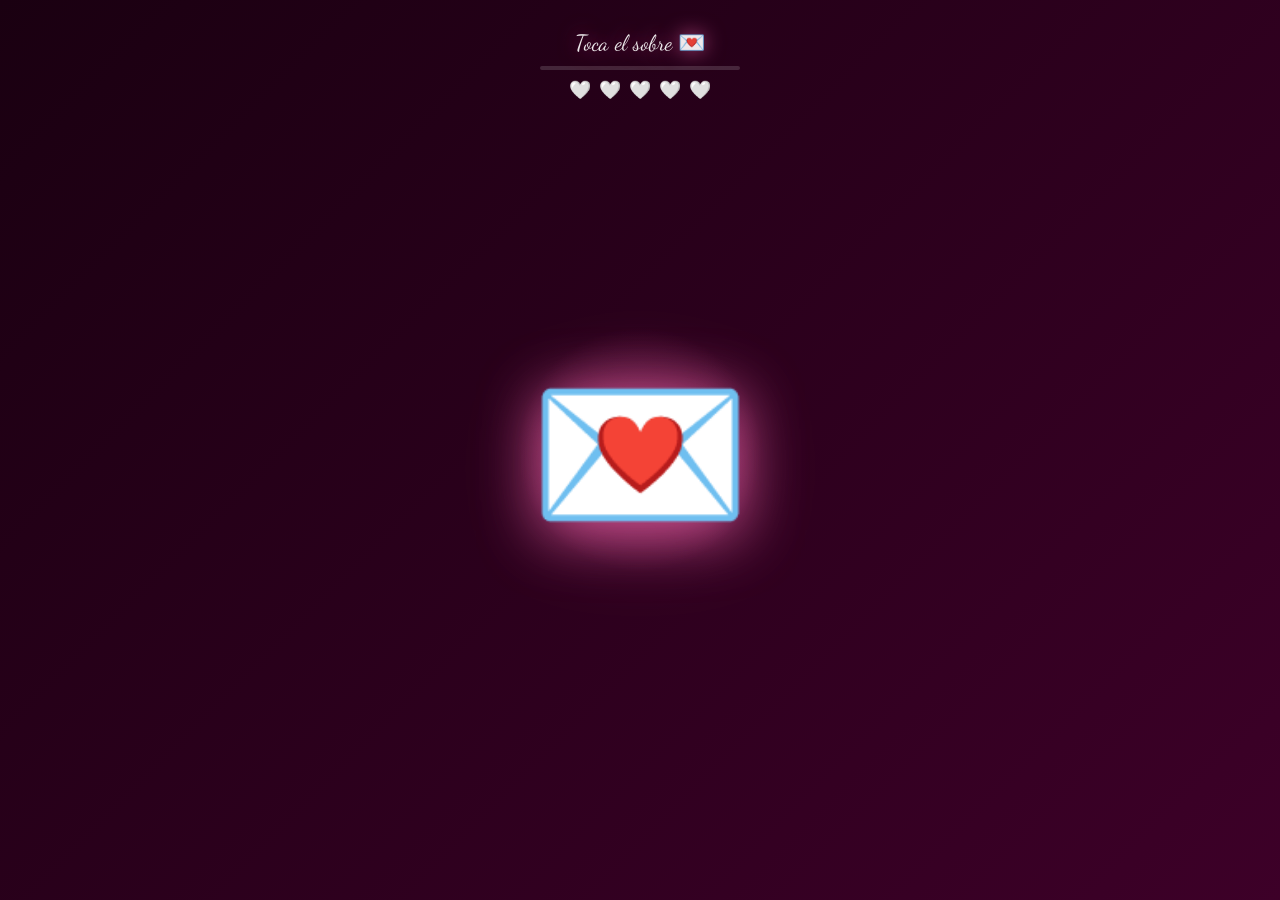
<file: index.html>
<!DOCTYPE html>
<html lang="es">
<head>
    <meta charset="UTF-8">
    <meta name="viewport" content="width=device-width, initial-scale=1.0">
    <title>Para Ti, Mi Niña 💖</title>
    <link rel="preconnect" href="https://fonts.googleapis.com">
    <link rel="preconnect" href="https://fonts.gstatic.com" crossorigin>
    <link href="https://fonts.googleapis.com/css2?family=Dancing+Script:wght@400;500;600;700&family=Playfair+Display:ital,wght@0,400;0,600;1,400&family=Lora:ital,wght@0,400;0,500;1,400&display=swap" rel="stylesheet">
    <link rel="stylesheet" href="css/styles.css">
</head>
<body>
    <!-- Fondo de corazones flotantes continuos -->
    <div id="bgHearts" class="bg-hearts"></div>

    <!-- Partículas brillantes -->
    <div id="sparkles" class="sparkles-container"></div>

    <div class="container">
        <!-- Música de fondo -->
        <audio id="loveMusic" loop>
            <source src="assets/audio/love-music.mp3" type="audio/mpeg">
        </audio>

        <!-- Indicador de clicks -->
        <div id="clickIndicator" class="click-indicator">
            <span id="clickText">Toca el sobre 💌</span>
            <div class="click-progress">
                <div id="progressFill" class="progress-fill"></div>
            </div>
            <div class="click-hearts-row">
                <span class="click-heart" data-index="1">🤍</span>
                <span class="click-heart" data-index="2">🤍</span>
                <span class="click-heart" data-index="3">🤍</span>
                <span class="click-heart" data-index="4">🤍</span>
                <span class="click-heart" data-index="5">🤍</span>
            </div>
        </div>

        <!-- Carta clickeable (antes de abrir) -->
        <div id="sealContainer" class="seal-container active">
            <div id="letterCard" class="letter-card">
                <div class="envelope-glow"></div>
                <div class="envelope">💌</div>
                <div id="heartsContainer" class="hearts-container"></div>
            </div>
        </div>

        <!-- Contenido de la carta (después de abrir) -->
        <div id="letterContent" class="letter-content hidden">
            <div class="letter">
                <!-- Borde decorativo superior -->
                <div class="letter-border-top"></div>

                <!-- Decoración superior con corazones -->
                <div class="letter-top-decoration">
                    <div class="decoration-line"></div>
                    <div class="decoration-heart">💖</div>
                    <div class="decoration-line"></div>
                </div>

                <!-- Contenido principal -->
                <div class="letter-body">
                    <h1 class="letter-title reveal-text">Para Ti, Mi Niña</h1>
                    <div class="title-hearts">💕 💗 💕</div>

                    <div class="letter-divider">
                        <span class="divider-heart">♥</span>
                    </div>

                    <div class="letter-message reveal-text">
                        <p>
                            Te amo demasiado, mi niña. No quiero que lo nuestro termine
                            y quiero que esto siga para siempre.
                        </p>
                        <p>
                            Hice la historia de nosotros, pero ando esperando un poquito más
                            para dártela, y con muchas cosas más.
                        </p>
                        <p>
                            Esto es el inicio de todo lo que te voy a dar y espero que siempre
                            estés a mi lado y nunca te vayas.
                        </p>
                        <p>
                            Te amo demasiado y espero que me perdones y que sigamos juntos
                            para siempre.
                        </p>
                    </div>

                    <!-- Decoración central con corazones -->
                    <div class="letter-heart-divider">
                        <span>✿</span>
                        <span>♥</span>
                        <span>✿</span>
                        <span>♥</span>
                        <span>✿</span>
                    </div>

                    <p class="letter-promise reveal-text">
                        Siempre juntos, hoy y para siempre 💞
                    </p>
                </div>

                <!-- Firma especial -->
                <div class="letter-signature-section reveal-text">
                    <div class="signature-decoration">
                        <div class="sig-line"></div>
                        <span class="sig-heart">💖</span>
                        <div class="sig-line"></div>
                    </div>
                    <p class="letter-from">Con todo mi corazón y todo mi amor,</p>
                    <p class="signature-name">De parte de Diego</p>
                    <div class="signature-hearts">💗 💖 💕 💗 💖</div>
                </div>

                <!-- Decoración inferior -->
                <div class="letter-bottom-decoration">
                    <div class="decoration-line"></div>
                    <div class="decoration-heart">💖</div>
                    <div class="decoration-line"></div>
                </div>

                <!-- Mensaje final memorable -->
                <div class="never-forget reveal-text">
                    <p class="forget-text">Nunca olvides cuánto te amo</p>
                    <p class="forget-hearts">❤️ Para siempre tuya ❤️</p>
                </div>

                <!-- Borde decorativo inferior -->
                <div class="letter-border-bottom"></div>

                <!-- Corazones flotantes dentro de la carta -->
                <div id="letterHearts" class="letter-hearts"></div>
            </div>
        </div>

        <!-- Botón para reiniciar -->
        <button id="resetBtn" class="reset-btn hidden">
            💌 Volver a abrir 💌
        </button>
    </div>

    <script src="js/script.js"></script>
</body>
</html>
</file>
<file: css/styles.css>
/* ==================== RESET & BASE ==================== */
* {
    margin: 0;
    padding: 0;
    box-sizing: border-box;
}

body {
    font-family: 'Lora', 'Georgia', serif;
    background: linear-gradient(135deg, #1a0011 0%, #3d0028 25%, #5c1a3e 50%, #3d0028 75%, #1a0011 100%);
    background-size: 400% 400%;
    animation: bgShift 15s ease infinite;
    min-height: 100vh;
    display: flex;
    justify-content: center;
    align-items: center;
    overflow: hidden;
    position: relative;
}

@keyframes bgShift {
    0%, 100% { background-position: 0% 50%; }
    25% { background-position: 100% 0%; }
    50% { background-position: 100% 100%; }
    75% { background-position: 0% 100%; }
}

/* ==================== FONDO DE CORAZONES ==================== */

.bg-hearts {
    position: fixed;
    top: 0;
    left: 0;
    width: 100%;
    height: 100%;
    pointer-events: none;
    z-index: 0;
    overflow: hidden;
}

.bg-heart {
    position: absolute;
    bottom: -60px;
    animation: bgHeartFloat linear infinite;
    opacity: 0;
    filter: blur(1px);
}

@keyframes bgHeartFloat {
    0% {
        opacity: 0;
        transform: translateY(0) translateX(0) rotate(0deg) scale(0.5);
    }
    10% {
        opacity: 0.6;
    }
    50% {
        opacity: 0.4;
    }
    90% {
        opacity: 0.1;
    }
    100% {
        opacity: 0;
        transform: translateY(-110vh) translateX(var(--drift)) rotate(var(--rotation)) scale(1);
    }
}

/* ==================== PARTÍCULAS BRILLANTES ==================== */

.sparkles-container {
    position: fixed;
    top: 0;
    left: 0;
    width: 100%;
    height: 100%;
    pointer-events: none;
    z-index: 1;
}

.sparkle {
    position: absolute;
    width: 4px;
    height: 4px;
    background: radial-gradient(circle, #fff, #ff69b4);
    border-radius: 50%;
    animation: sparkleAnim var(--duration) ease-in-out infinite;
    opacity: 0;
}

@keyframes sparkleAnim {
    0%, 100% {
        opacity: 0;
        transform: scale(0);
    }
    50% {
        opacity: 1;
        transform: scale(1.5);
    }
}

/* ==================== CONTAINER ==================== */

.container {
    width: 100%;
    height: 100vh;
    display: flex;
    justify-content: center;
    align-items: center;
    position: relative;
    z-index: 2;
}

/* ==================== INDICADOR DE CLICKS ==================== */

.click-indicator {
    position: fixed;
    top: 30px;
    left: 50%;
    transform: translateX(-50%);
    text-align: center;
    z-index: 20;
    animation: fadeInDown 1s ease-out;
}

.click-indicator span#clickText {
    display: block;
    color: rgba(255, 255, 255, 0.9);
    font-family: 'Dancing Script', cursive;
    font-size: 22px;
    margin-bottom: 10px;
    text-shadow: 0 0 20px rgba(255, 105, 180, 0.6);
}

.click-progress {
    width: 200px;
    height: 4px;
    background: rgba(255, 255, 255, 0.15);
    border-radius: 2px;
    margin: 8px auto;
    overflow: hidden;
}

.progress-fill {
    width: 0%;
    height: 100%;
    background: linear-gradient(90deg, #ff69b4, #ff1493, #ff69b4);
    border-radius: 2px;
    transition: width 0.5s cubic-bezier(0.34, 1.56, 0.64, 1);
    box-shadow: 0 0 10px rgba(255, 20, 147, 0.6);
}

.click-hearts-row {
    display: flex;
    gap: 8px;
    justify-content: center;
    margin-top: 8px;
}

.click-heart {
    font-size: 18px;
    transition: all 0.4s cubic-bezier(0.34, 1.56, 0.64, 1);
}

.click-heart.filled {
    animation: heartFillPop 0.5s cubic-bezier(0.34, 1.56, 0.64, 1);
}

@keyframes heartFillPop {
    0% { transform: scale(1); }
    50% { transform: scale(1.6); }
    100% { transform: scale(1); }
}

@keyframes fadeInDown {
    from {
        opacity: 0;
        transform: translateX(-50%) translateY(-20px);
    }
    to {
        opacity: 1;
        transform: translateX(-50%) translateY(0);
    }
}

/* ==================== SELLO DE LA CARTA ==================== */

.seal-container {
    position: absolute;
    display: flex;
    justify-content: center;
    align-items: center;
    width: 100%;
    height: 100%;
    transition: opacity 1s ease-out, transform 1s ease-out;
    z-index: 10;
}

.seal-container.active {
    opacity: 1;
    transform: scale(1);
}

.seal-container.hidden {
    opacity: 0;
    transform: scale(0.5) rotateY(90deg);
    pointer-events: none;
}

/* ==================== CARTA CLICKEABLE ==================== */

.letter-card {
    position: relative;
    width: 300px;
    height: 300px;
    cursor: pointer;
    display: flex;
    justify-content: center;
    align-items: center;
    transition: transform 0.3s ease;
    filter: drop-shadow(0 5px 30px rgba(255, 105, 180, 0.4));
}

.letter-card:hover {
    transform: scale(1.1) translateY(-8px);
    filter: drop-shadow(0 15px 40px rgba(255, 105, 180, 0.6));
}

.letter-card.clicked {
    animation: cardClickPulse 0.6s cubic-bezier(0.34, 1.56, 0.64, 1);
}

@keyframes cardClickPulse {
    0% { transform: scale(1) rotateZ(0deg); }
    25% { transform: scale(1.2) rotateZ(-5deg); }
    50% { transform: scale(1.3) rotateZ(5deg); }
    75% { transform: scale(1.15) rotateZ(-2deg); }
    100% { transform: scale(1) rotateZ(0deg); }
}

.envelope-glow {
    position: absolute;
    width: 250px;
    height: 250px;
    background: radial-gradient(circle, rgba(255, 105, 180, 0.4), transparent 70%);
    border-radius: 50%;
    animation: envelopeGlow 3s ease-in-out infinite;
    z-index: 1;
}

@keyframes envelopeGlow {
    0%, 100% { transform: scale(1); opacity: 0.5; }
    50% { transform: scale(1.3); opacity: 0.8; }
}

.envelope {
    font-size: 180px;
    animation: envelopeFloat 4s ease-in-out infinite;
    filter: drop-shadow(0 10px 30px rgba(255, 105, 180, 0.5));
    z-index: 5;
    position: relative;
    transition: all 0.3s ease;
}

@keyframes envelopeFloat {
    0%, 100% {
        transform: translateY(0px) scale(1) rotate(-2deg);
    }
    25% {
        transform: translateY(-15px) scale(1.03) rotate(1deg);
    }
    50% {
        transform: translateY(-25px) scale(1.06) rotate(-1deg);
    }
    75% {
        transform: translateY(-10px) scale(1.02) rotate(2deg);
    }
}

/* ==================== CORAZONES ANIMADOS ==================== */

.hearts-container {
    position: absolute;
    width: 100%;
    height: 100%;
    pointer-events: none;
    z-index: 1;
    top: 0;
    left: 0;
}

.heart {
    position: absolute;
    font-size: 30px;
    animation: heartExpand 2s ease-out forwards;
    filter: drop-shadow(0 2px 8px rgba(255, 105, 180, 0.5));
}

.heart.size-1 { font-size: 20px; animation-duration: 1.5s; }
.heart.size-2 { font-size: 30px; animation-duration: 2s; }
.heart.size-3 { font-size: 40px; animation-duration: 2.5s; }
.heart.size-4 { font-size: 50px; animation-duration: 3s; }
.heart.size-5 { font-size: 60px; animation-duration: 3.5s; }
.heart.size-6 { font-size: 70px; animation-duration: 4s; }
.heart.size-7 { font-size: 80px; animation-duration: 4.5s; }
.heart.size-8 { font-size: 90px; animation-duration: 5s; }
.heart.size-9 { font-size: 100px; animation-duration: 5.5s; }
.heart.size-10 { font-size: 110px; animation-duration: 6s; }

@keyframes heartExpand {
    0% {
        opacity: 1;
        transform: translate(-50%, -50%) scale(0) rotate(0deg);
    }
    10% {
        transform: translate(-50%, -50%) scale(1.2) rotate(10deg);
    }
    20% {
        transform: translate(-50%, -50%) scale(1) rotate(-5deg);
    }
    100% {
        opacity: 0;
        transform: translate(calc(-50% + var(--tx)), calc(-50% + var(--ty))) scale(0.8) rotate(var(--rotation, 0deg));
    }
}

/* Colores de corazones */
.heart.red { color: #e91e63; }
.heart.pink { color: #ff6b9d; }
.heart.light-pink { color: #ffb3d9; }
.heart.purple { color: #c5a3ff; }
.heart.orange { color: #ff9800; }
.heart.rose { color: #ff1493; }
.heart.salmon { color: #fa8072; }
.heart.coral { color: #ff7f50; }
.heart.red-light { color: #ff4444; }
.heart.magenta { color: #ff00ff; }
.heart.gold { color: #ffd700; }
.heart.hot-pink { color: #ff69b4; }

/* ==================== CONTENIDO DE LA CARTA ==================== */

.letter-content {
    position: absolute;
    width: 100%;
    height: 100%;
    display: flex;
    justify-content: center;
    align-items: flex-start;
    opacity: 1;
    transform: scale(1);
    transition: opacity 1s ease-in, transform 1s ease-in;
    z-index: 5;
    padding: 20px;
    padding-top: 30px;
    overflow-y: auto;
    scroll-behavior: smooth;
}

.letter-content.hidden {
    opacity: 0;
    transform: scale(0.5) rotateY(-90deg);
    pointer-events: none;
}

.letter {
    width: 100%;
    max-width: 550px;
    background: linear-gradient(180deg,
        #fff9f0 0%,
        #fff5f5 15%,
        #fffbf5 30%,
        #fff0f5 50%,
        #fffbf5 70%,
        #fff5f5 85%,
        #fff9f0 100%
    );
    border-radius: 20px;
    box-shadow:
        0 25px 80px rgba(0, 0, 0, 0.5),
        0 0 60px rgba(255, 105, 180, 0.2),
        inset 0 1px 3px rgba(255, 255, 255, 0.9),
        inset 0 -1px 3px rgba(255, 192, 203, 0.3);
    padding: 50px 40px;
    position: relative;
    overflow: hidden;
    animation: letterOpen 1.5s cubic-bezier(0.34, 1.56, 0.64, 1);
    border: 2px solid rgba(255, 105, 180, 0.2);
    margin-bottom: 80px;
}

@keyframes letterOpen {
    0% {
        opacity: 0;
        transform: scale(0.1) rotateY(180deg) rotateX(30deg);
    }
    40% {
        transform: scale(1.08) rotateY(0deg) rotateX(0deg);
    }
    70% {
        transform: scale(0.97);
    }
    100% {
        opacity: 1;
        transform: scale(1) rotateY(0deg) rotateX(0deg);
    }
}

/* Borde decorativo superior */
.letter-border-top {
    position: absolute;
    top: 0;
    left: 0;
    right: 0;
    height: 6px;
    background: linear-gradient(90deg,
        transparent,
        #ff69b4,
        #ff1493,
        #e91e63,
        #ff1493,
        #ff69b4,
        transparent
    );
    background-size: 200% 100%;
    animation: shimmer 3s linear infinite;
}

.letter-border-bottom {
    position: absolute;
    bottom: 0;
    left: 0;
    right: 0;
    height: 6px;
    background: linear-gradient(90deg,
        transparent,
        #ff69b4,
        #ff1493,
        #e91e63,
        #ff1493,
        #ff69b4,
        transparent
    );
    background-size: 200% 100%;
    animation: shimmer 3s linear infinite reverse;
}

@keyframes shimmer {
    0% { background-position: 200% 0; }
    100% { background-position: -200% 0; }
}

/* Brillo lateral */
.letter::before {
    content: '';
    position: absolute;
    top: 0;
    left: 0;
    bottom: 0;
    width: 4px;
    background: linear-gradient(180deg,
        transparent,
        rgba(255, 105, 180, 0.4),
        rgba(255, 20, 147, 0.6),
        rgba(255, 105, 180, 0.4),
        transparent
    );
    animation: sideGlow 4s ease-in-out infinite;
}

.letter::after {
    content: '';
    position: absolute;
    top: 0;
    right: 0;
    bottom: 0;
    width: 4px;
    background: linear-gradient(180deg,
        transparent,
        rgba(255, 105, 180, 0.4),
        rgba(255, 20, 147, 0.6),
        rgba(255, 105, 180, 0.4),
        transparent
    );
    animation: sideGlow 4s ease-in-out infinite 2s;
}

@keyframes sideGlow {
    0%, 100% { opacity: 0.3; }
    50% { opacity: 1; }
}

/* ==================== DECORACIONES ==================== */

.letter-top-decoration,
.letter-bottom-decoration {
    display: flex;
    justify-content: center;
    align-items: center;
    gap: 15px;
    margin: 15px 0;
}

.decoration-line {
    width: 60px;
    height: 2px;
    background: linear-gradient(90deg, transparent, #ff69b4, transparent);
    animation: lineExpand 1.2s ease-out 0.3s backwards;
}

@keyframes lineExpand {
    from { width: 0; opacity: 0; }
    to { width: 60px; opacity: 1; }
}

.decoration-heart {
    font-size: 24px;
    animation: decorHeartPulse 2s ease-in-out infinite;
}

@keyframes decorHeartPulse {
    0%, 100% { transform: scale(1); }
    50% { transform: scale(1.3); }
}

/* ==================== CONTENIDO DEL CUERPO ==================== */

.letter-body {
    text-align: center;
}

.letter-title {
    font-family: 'Dancing Script', cursive;
    font-size: 42px;
    font-weight: 700;
    color: #d81b60;
    margin-bottom: 5px;
    text-shadow: 1px 1px 3px rgba(0, 0, 0, 0.05);
    animation: titleGlow 3s ease-in-out infinite;
}

@keyframes titleGlow {
    0%, 100% { text-shadow: 1px 1px 3px rgba(0, 0, 0, 0.05); }
    50% { text-shadow: 0 0 20px rgba(216, 27, 96, 0.3), 1px 1px 3px rgba(0, 0, 0, 0.05); }
}

.title-hearts {
    font-size: 20px;
    margin-bottom: 15px;
    animation: fadeInUp 1s ease-out 0.6s backwards;
    letter-spacing: 5px;
}

.letter-divider {
    display: flex;
    align-items: center;
    justify-content: center;
    margin: 20px auto;
    position: relative;
}

.letter-divider::before,
.letter-divider::after {
    content: '';
    flex: 1;
    max-width: 80px;
    height: 1px;
    background: linear-gradient(90deg, transparent, #ff69b4);
}

.letter-divider::after {
    background: linear-gradient(90deg, #ff69b4, transparent);
}

.divider-heart {
    color: #e91e63;
    font-size: 16px;
    margin: 0 12px;
    animation: pulseHeart 1.5s ease-in-out infinite;
}

@keyframes pulseHeart {
    0%, 100% { transform: scale(1); }
    50% { transform: scale(1.4); }
}

/* Mensaje principal */
.letter-message {
    margin: 25px 0;
}

.letter-message p {
    font-family: 'Lora', 'Georgia', serif;
    font-size: 17px;
    color: #5c3a4a;
    line-height: 2;
    margin-bottom: 20px;
    font-weight: 400;
    letter-spacing: 0.3px;
    text-align: center;
    position: relative;
}

.letter-message p:last-child {
    margin-bottom: 0;
}

/* Separador de corazones */
.letter-heart-divider {
    display: flex;
    justify-content: center;
    align-items: center;
    gap: 12px;
    margin: 30px 0;
    animation: fadeInUp 1s ease-out 1.5s backwards;
}

.letter-heart-divider span {
    color: #e91e63;
    font-size: 18px;
    animation: dividerPulse 2s ease-in-out infinite;
}

.letter-heart-divider span:nth-child(1) { animation-delay: 0s; }
.letter-heart-divider span:nth-child(2) { animation-delay: 0.3s; }
.letter-heart-divider span:nth-child(3) { animation-delay: 0.6s; }
.letter-heart-divider span:nth-child(4) { animation-delay: 0.9s; }
.letter-heart-divider span:nth-child(5) { animation-delay: 1.2s; }

@keyframes dividerPulse {
    0%, 100% { transform: scale(1); opacity: 0.7; }
    50% { transform: scale(1.3); opacity: 1; }
}

/* Promesa */
.letter-promise {
    font-family: 'Dancing Script', cursive;
    font-size: 24px;
    color: #c2185b;
    margin: 15px 0 25px;
    font-weight: 600;
}

/* ==================== FIRMA ==================== */

.letter-signature-section {
    margin-top: 30px;
    text-align: center;
    padding: 25px 0;
}

.signature-decoration {
    display: flex;
    align-items: center;
    justify-content: center;
    gap: 10px;
    margin-bottom: 15px;
}

.sig-line {
    width: 50px;
    height: 1px;
    background: linear-gradient(90deg, transparent, #e91e63, transparent);
}

.sig-heart {
    font-size: 20px;
    animation: pulseHeart 1.5s ease-in-out infinite;
}

.letter-from {
    font-family: 'Lora', 'Georgia', serif;
    font-size: 16px;
    color: #c2185b;
    font-style: italic;
    line-height: 1.8;
    margin-bottom: 8px;
}

.signature-name {
    font-family: 'Dancing Script', cursive;
    font-size: 38px;
    font-weight: 700;
    color: #d81b60;
    letter-spacing: 2px;
    text-shadow: 2px 2px 4px rgba(216, 27, 96, 0.15);
    animation: signatureGlow 3s ease-in-out infinite;
    margin-bottom: 10px;
}

@keyframes signatureGlow {
    0%, 100% {
        text-shadow: 2px 2px 4px rgba(216, 27, 96, 0.15);
        transform: scale(1);
    }
    50% {
        text-shadow: 0 0 25px rgba(216, 27, 96, 0.4), 2px 2px 4px rgba(216, 27, 96, 0.15);
        transform: scale(1.02);
    }
}

.signature-hearts {
    font-size: 18px;
    letter-spacing: 5px;
    animation: fadeInUp 1s ease-out 2.5s backwards;
}

/* ==================== SECCIÓN "NUNCA OLVIDES" ==================== */

.never-forget {
    margin-top: 30px;
    padding: 20px;
    text-align: center;
    background: linear-gradient(135deg, rgba(255, 105, 180, 0.08), rgba(255, 20, 147, 0.05));
    border-radius: 15px;
    border: 1px solid rgba(255, 105, 180, 0.15);
}

.forget-text {
    font-family: 'Dancing Script', cursive;
    font-size: 26px;
    font-weight: 600;
    color: #c2185b;
    margin-bottom: 8px;
    animation: forgetGlow 4s ease-in-out infinite;
}

@keyframes forgetGlow {
    0%, 100% {
        text-shadow: none;
        opacity: 0.9;
    }
    50% {
        text-shadow: 0 0 30px rgba(194, 24, 91, 0.5);
        opacity: 1;
    }
}

.forget-hearts {
    font-family: 'Lora', serif;
    font-size: 15px;
    color: #e91e63;
    font-style: italic;
}

/* ==================== ANIMACIONES TEXTO ==================== */

.reveal-text {
    opacity: 0;
    transform: translateY(20px);
    animation: revealUp 0.8s ease-out forwards;
}

.letter-title.reveal-text { animation-delay: 0.3s; }
.letter-message.reveal-text { animation-delay: 0.8s; }
.letter-promise.reveal-text { animation-delay: 1.5s; }
.letter-signature-section.reveal-text { animation-delay: 2s; }
.never-forget.reveal-text { animation-delay: 2.8s; }

@keyframes revealUp {
    from {
        opacity: 0;
        transform: translateY(25px);
    }
    to {
        opacity: 1;
        transform: translateY(0);
    }
}

@keyframes fadeInUp {
    from {
        opacity: 0;
        transform: translateY(15px);
    }
    to {
        opacity: 1;
        transform: translateY(0);
    }
}

/* ==================== CORAZONES FLOTANTES CARTA ==================== */

.letter-hearts {
    position: absolute;
    width: 100%;
    height: 100%;
    top: 0;
    left: 0;
    pointer-events: none;
    overflow: hidden;
}

.letter-heart {
    position: absolute;
    animation: letterHeartFloat var(--float-duration, 4s) ease-out forwards;
    opacity: 0;
}

@keyframes letterHeartFloat {
    0% {
        opacity: 0;
        transform: translate(0, 0) scale(0) rotate(0deg);
    }
    15% {
        opacity: 0.8;
        transform: translate(0, -10px) scale(1) rotate(15deg);
    }
    100% {
        opacity: 0;
        transform: translate(var(--tx), var(--ty)) scale(0.3) rotate(var(--rotation, 45deg));
    }
}

/* ==================== BOTÓN REINICIAR ==================== */

.reset-btn {
    position: fixed;
    bottom: 30px;
    left: 50%;
    transform: translateX(-50%);
    padding: 14px 35px;
    font-family: 'Dancing Script', cursive;
    font-size: 20px;
    font-weight: 600;
    background: linear-gradient(135deg, #e91e63 0%, #ff6b9d 50%, #e91e63 100%);
    background-size: 200% 100%;
    color: white;
    border: none;
    border-radius: 30px;
    cursor: pointer;
    box-shadow: 0 8px 30px rgba(233, 30, 99, 0.5);
    transition: all 0.3s ease;
    opacity: 0;
    pointer-events: none;
    z-index: 15;
    animation: none;
}

.reset-btn.hidden {
    opacity: 0;
    pointer-events: none;
}

.reset-btn:not(.hidden) {
    opacity: 1;
    pointer-events: all;
    animation: buttonAppear 0.8s ease-out 3.5s backwards, btnShimmer 3s ease-in-out infinite;
}

@keyframes buttonAppear {
    from {
        opacity: 0;
        transform: translateX(-50%) translateY(30px);
    }
    to {
        opacity: 1;
        transform: translateX(-50%) translateY(0);
    }
}

@keyframes btnShimmer {
    0%, 100% { background-position: 200% 0; }
    50% { background-position: 0% 0; }
}

.reset-btn:hover {
    transform: translateX(-50%) translateY(-3px) scale(1.05);
    box-shadow: 0 12px 40px rgba(233, 30, 99, 0.7);
}

.reset-btn:active {
    transform: translateX(-50%) translateY(0) scale(0.98);
}

/* ==================== EFECTO RIPPLE ==================== */

@keyframes rippleAnimation {
    0% {
        width: 0;
        height: 0;
        opacity: 1;
    }
    100% {
        width: 600px;
        height: 600px;
        opacity: 0;
    }
}

/* ==================== RESPONSIVE ==================== */

@media (max-width: 768px) {
    .envelope {
        font-size: 130px;
    }

    .letter-card {
        width: 220px;
        height: 220px;
    }

    .letter {
        padding: 40px 25px;
        margin: 10px;
    }

    .letter-title {
        font-size: 34px;
    }

    .letter-message p {
        font-size: 16px;
        line-height: 1.9;
    }

    .signature-name {
        font-size: 32px;
    }

    .forget-text {
        font-size: 22px;
    }

    .click-indicator span#clickText {
        font-size: 18px;
    }

    .letter-promise {
        font-size: 20px;
    }
}

@media (max-width: 400px) {
    .letter {
        padding: 30px 18px;
    }

    .letter-title {
        font-size: 28px;
    }

    .signature-name {
        font-size: 26px;
    }

    .letter-message p {
        font-size: 15px;
    }
}

/* ==================== SCROLLBAR ==================== */

.letter-content::-webkit-scrollbar {
    width: 6px;
}

.letter-content::-webkit-scrollbar-track {
    background: transparent;
}

.letter-content::-webkit-scrollbar-thumb {
    background: rgba(255, 105, 180, 0.3);
    border-radius: 3px;
}

.letter-content::-webkit-scrollbar-thumb:hover {
    background: rgba(255, 105, 180, 0.5);
}
</file>
